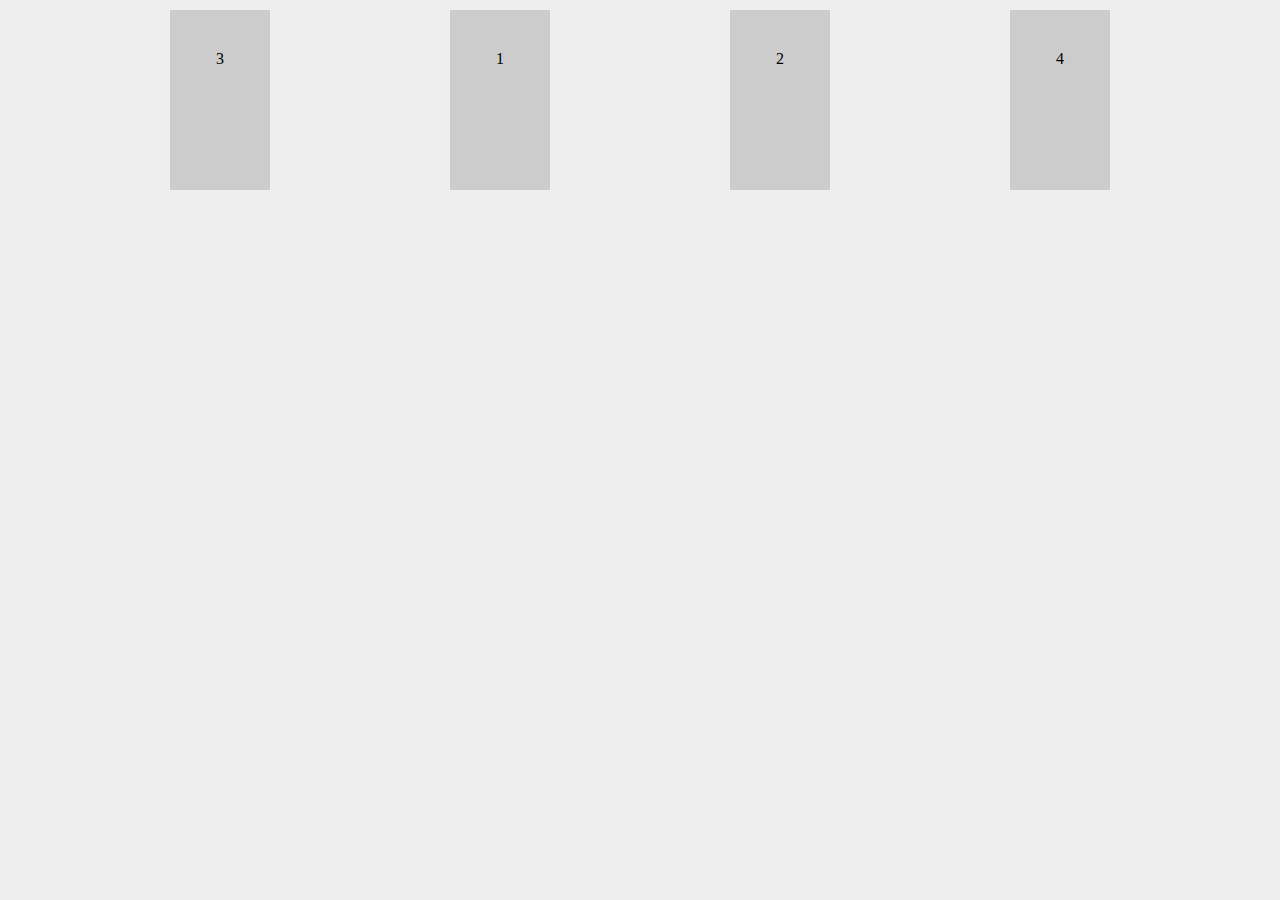
<file: index.html>
<!DOCTYPE html>
<html lang="en">
  <head>
    <title>The Net Ninja - CSS Flexbox</title>
    <link rel="stylesheet" type="text/css" href="style.css">
  </head>
  <body>
    <div class="wrapper">
      <div id="blocks">
        <div class="box one">1</div>
        <div class="box two">2</div>
        <div class="box three">3</div>
        <div class="box four">4</div>

      </div>
    </div>
  </body>
</html>
</file>
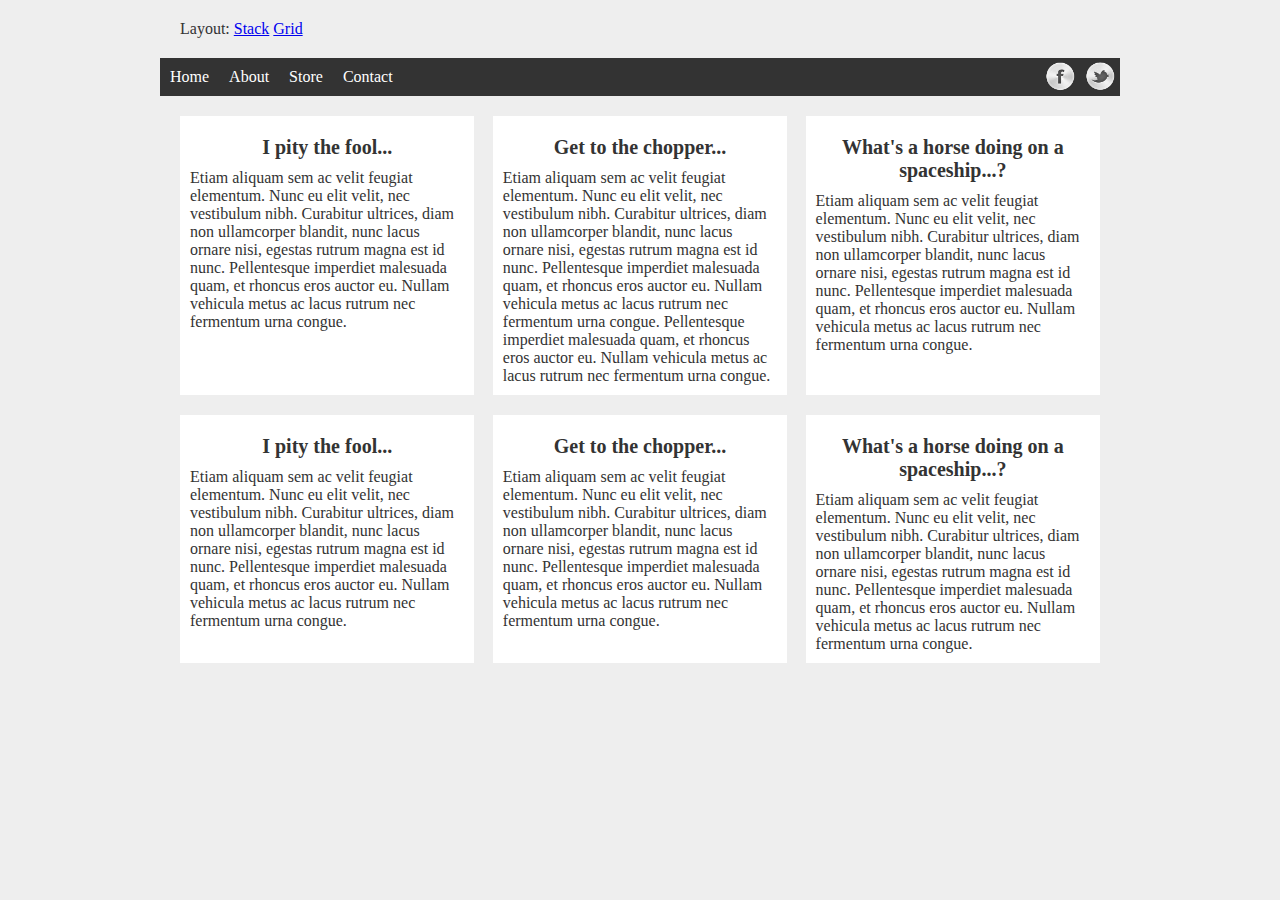
<file: example-3/grid-vs-stack.html>
<!DOCTYPE html>
<html lang="en">
  <head>
    <title>The Net Ninja - CSS Flexbox</title>
    <link rel="stylesheet" type="text/css" href="style.css">
    <script src="https://code.jquery.com/jquery-1.12.1.js"></script>
  </head>
  <body>
    <div class="wrapper">

      
      <div style="margin: 20px;">
        <span>Layout: </span>
        <a href="#" class="stack">Stack</a>
        <a href="#" class="grid">Grid</a>


      </div>
      <nav>
        <ul>
          <li><a href="">Home</a></li>
          <li><a href="">About</a></li>
          <li><a href="">Store</a></li>
          <li><a href="">Contact</a></li>
        </ul>
        <ul class="social">
          <li><a href="" class="fb">Facebook</a></li>
          <li><a href="" class="tw">Twitter</a></li>
        </ul>
      </nav>
    
      <section id="blocks">
        <article>
          <h2>I pity the fool...</h2>
          <p>Etiam aliquam sem ac velit feugiat elementum. Nunc eu elit velit, nec vestibulum nibh. Curabitur ultrices, diam non ullamcorper blandit, nunc lacus ornare nisi, egestas rutrum magna est id nunc. Pellentesque imperdiet malesuada quam, et rhoncus eros auctor eu. Nullam vehicula metus ac lacus rutrum nec fermentum urna congue.</p>
        </article>
        <article>
          <h2>Get to the chopper...</h2>
          <p>Etiam aliquam sem ac velit feugiat elementum. Nunc eu elit velit, nec vestibulum nibh. Curabitur ultrices, diam non ullamcorper blandit, nunc lacus ornare nisi, egestas rutrum magna est id nunc. Pellentesque imperdiet malesuada quam, et rhoncus eros auctor eu. Nullam vehicula metus ac lacus rutrum nec fermentum urna congue. Pellentesque imperdiet malesuada quam, et rhoncus eros auctor eu. Nullam vehicula metus ac lacus rutrum nec fermentum urna congue.</p>
        </article>
        <article>
          <h2>What's a horse doing on a spaceship...?</h2>
          <p>Etiam aliquam sem ac velit feugiat elementum. Nunc eu elit velit, nec vestibulum nibh. Curabitur ultrices, diam non ullamcorper blandit, nunc lacus ornare nisi, egestas rutrum magna est id nunc. Pellentesque imperdiet malesuada quam, et rhoncus eros auctor eu. Nullam vehicula metus ac lacus rutrum nec fermentum urna congue.</p>
        </article>
        <article>
          <h2>I pity the fool...</h2>
          <p>Etiam aliquam sem ac velit feugiat elementum. Nunc eu elit velit, nec vestibulum nibh. Curabitur ultrices, diam non ullamcorper blandit, nunc lacus ornare nisi, egestas rutrum magna est id nunc. Pellentesque imperdiet malesuada quam, et rhoncus eros auctor eu. Nullam vehicula metus ac lacus rutrum nec fermentum urna congue.</p>
        </article>
        <article>
          <h2>Get to the chopper...</h2>
          <p>Etiam aliquam sem ac velit feugiat elementum. Nunc eu elit velit, nec vestibulum nibh. Curabitur ultrices, diam non ullamcorper blandit, nunc lacus ornare nisi, egestas rutrum magna est id nunc. Pellentesque imperdiet malesuada quam, et rhoncus eros auctor eu. Nullam vehicula metus ac lacus rutrum nec fermentum urna congue.</p>
        </article>
        <article>
          <h2>What's a horse doing on a spaceship...?</h2>
          <p>Etiam aliquam sem ac velit feugiat elementum. Nunc eu elit velit, nec vestibulum nibh. Curabitur ultrices, diam non ullamcorper blandit, nunc lacus ornare nisi, egestas rutrum magna est id nunc. Pellentesque imperdiet malesuada quam, et rhoncus eros auctor eu. Nullam vehicula metus ac lacus rutrum nec fermentum urna congue.</p>
        </article>
      </section>
      
    </div>
    <script>
      $("a.stack").on("click", function(){
        $("article").addClass("stack");
      })

      $("a.stack").on("click", function(){
        $("article").removeClass("stack");
      })
    </script>
  </body>
</html>
</file>
<file: style.css>
*{
    font-family: verdana;
    margin: 0;
}

body{
    background: #eee;
}

.wrapper{
    width: 100%;
    max-width: 960px;
    margin: 0 auto;

}

#blocks{
    display: flex;
    margin: 10px;
    justify-content: space-between;
}

#blocks div{
    flex: 0 0 100px;
    padding: 40px 0;
    text-align: center;
    background: #ccc;
}

.one{order: 2;}
.two{order: 3;}
.three{order: 1;}
.four{order: 5;}




.box{
    height: 100px;
    flex: 0 0 100px;
}

.one{
    background: blue;
    text-align: center;
     

}

.two{
    background: red;
    text-align: center;

    

}

.three{
    background: green;
    text-align: center;


}

.four{
    background-color: aqua;
    text-align: center;

}
</file>
<file: example-3/style.css>
*{
  font-family: verdana;
  margin: 0;
}

body{
  background: #eee;
  color: #333;
}

.wrapper{
  width: 100%;
  max-width: 960px;
  margin: 0 auto;
}

/* menu base styles */

nav{
  background: #333;
}

nav ul{
  list-style-type: none;
  padding: 0;
}

nav a{
  text-decoration: none;
  text-align: center;
  color: #fff;
  display: block;
  padding: 10px;
}

nav a:hover{
  background-color: #555;
}

/* social menu base styles */

a.tw{
  background: url(img/tw.png) no-repeat center;
  background-size: 80%;
    
}

a.fb{
  background: url(img/fb.png) no-repeat center;
  background-size: 80%;
}

.social a{
  text-indent: -10000px;
  margin: 0 auto;
}

.social{
  max-width: 80px;
  margin: 0 auto; /* do at end */
}

/* grid vs flex base styles */

#blocks{
  margin: 20px;
}

article{
  background: #fff;
  margin-bottom: 20px;
  padding: 10px;
  box-sizing: border-box;
}

article h2{
  text-align: center;
  font-size: 20px;
  margin: 10px;
}

/* flex styles */

nav ul.social li{
  flex: 1 1 0;
}

nav ul.social{
  flex: 1 1 0;
  display: flex;
}

@media screen and (min-width: 768px){

nav ul{
  display: flex;
}

nav li{
  flex: 1 1 0;
}
    
nav{
  display: flex;
  justify-content: space-between;
}
  
ul.social{
  margin: 0;
}
    
} /* end media 768 */

#blocks{
  display: flex;
  flex-wrap: wrap;
  justify-content: space-between;
}

article{
  flex: 0 1 32%;
  transition: flex-basis 0.2s linear;
}

article.stack{
  flex: 0 1 100%
}
</file>
